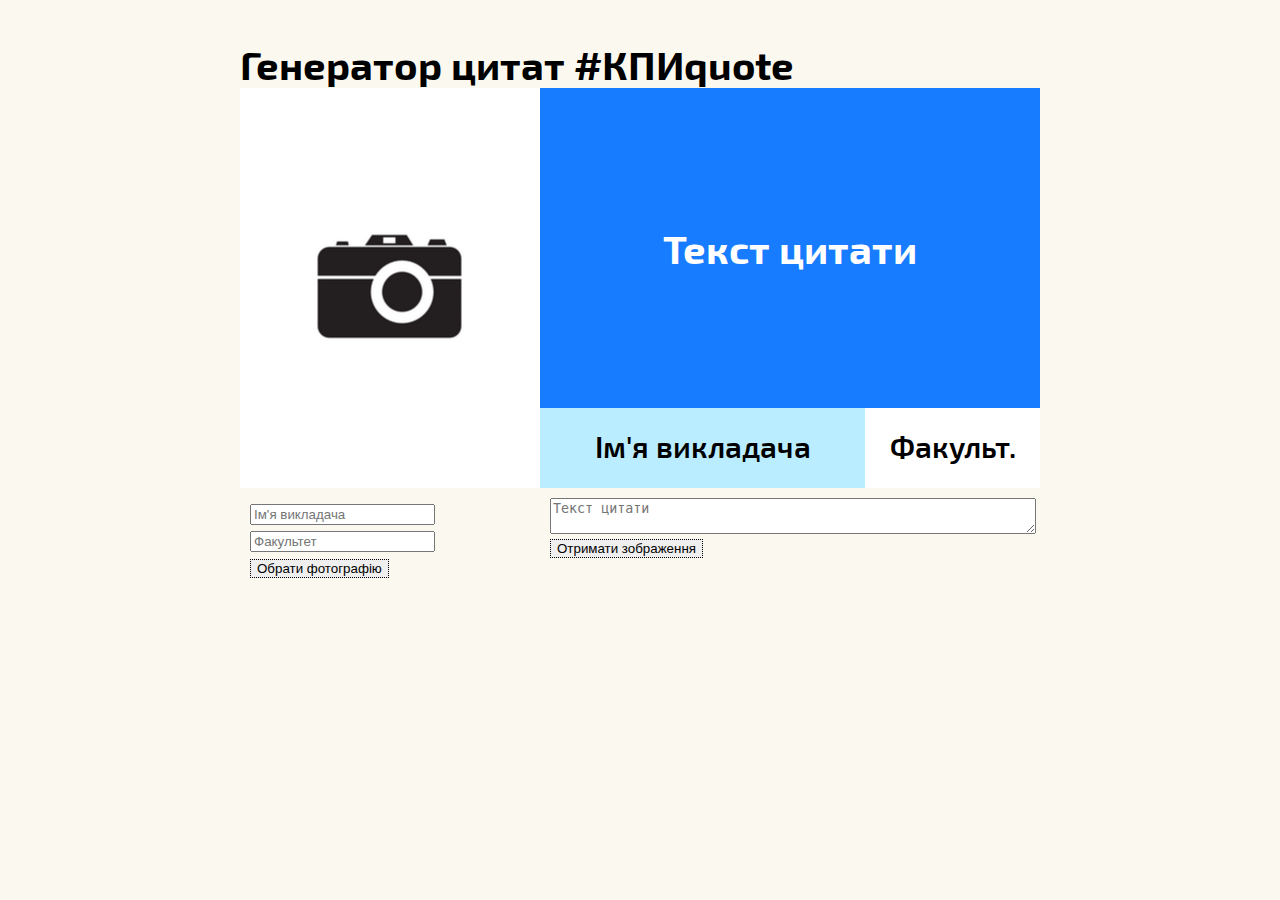
<file: index.html>
<!DOCTYPE html>
<html>
<head lang="en">
    <meta charset="UTF-8">
    <link rel="stylesheet" href="css/main.css">
    <link rel="stylesheet" href="css/form.css">
    <link rel="shortcut icon" href="favicon.ico">

    <!-- Put this script tag to the <head> of your page -->
    <script type="text/javascript" src="//vk.com/js/api/openapi.js?115"></script>

    <title>Генератор цитат #КПИquote</title>
</head>
<body>

<div id="main_container">
    <h1>Генератор цитат #КПИquote</h1>
    <div id="main_quote_container">
        <div class="absolute_pos" id="quote_photo">
            <p class="centered">
                <img id="tutor_img" src="img/photo.png" title="Фото" alt="Фото"/>
            </p>
        </div>

        <div id="zoom_buttons_container">
            <input type="button" class="button zoom_button absolute_pos" id="img_plus" value="+"/>
            <input type="button" class="button zoom_button absolute_pos" id="img_minus" value="-"/>
        </div>

        <div class="absolute_pos" id="quote_quote">
            <p id="quote_quote_text" class="text_container">Текст цитати</p>
        </div>

        <div id="quote_font_buttons_container">
            <input type="button" class="button zoom_button absolute_pos" id="quote_font_plus" value="+"/>
            <input type="button" class="button zoom_button absolute_pos" id="quote_font_minus" value="-"/>
        </div>

        <div class="absolute_pos" id="quote_tutorname">
            <p id="quote_tutorname_text" class="text_container">Ім'я викладача</p>
        </div>

        <div class="absolute_pos" id="quote_faculty">
            <p id="quote_faculty_text" class="text_container">Факульт.</p>
        </div>

    </div>

    <div id="input_form">

        <div id="input_left_div">
            <p><input id="input_tutorname" type="text" placeholder="Ім'я викладача"></p>
            <p><input id="input_faculty" type="text" placeholder="Факультет"></p>
            <input type="file" class="display-none" id="input_img"/>
            <!-- Style this button with type image or css whatever you wish -->
            <input type="button" id="browse-click" class="button" value="Обрати фотографію"/>
        </div>

        <div id="input_right_div">
            <textarea id="input_quote" placeholder="Текст цитати"></textarea></br>
            <input type="button" class="button" id="input_button" value="Отримати зображення" onclick="generateImage()"/>
            <a id="image_download" class="display-none" href="#">result</a>
        </div>
    </div>

    <!-- Put this div tag to the place, where the Comments block will be -->


</div>

    <script src="//ajax.googleapis.com/ajax/libs/jquery/1.10.2/jquery.min.js"></script>
    <script>window.jQuery || document.write('<script src="js/vendor/jquery-1.10.2.min.js"><\/script>')</script>
    <script src="js/vendor/html2canvas.js"></script>
    <script src="js/main.js"></script>
    <script src="js/handlers.js"></script>
    <script src="js/vendor/jquery-ui.js"></script>
    <!--<script src="js/vendor/jquery.fittext.js"></script>-->

    <script>
        (function(i,s,o,g,r,a,m){i['GoogleAnalyticsObject']=r;i[r]=i[r]||function(){
            (i[r].q=i[r].q||[]).push(arguments)},i[r].l=1*new Date();a=s.createElement(o),
                m=s.getElementsByTagName(o)[0];a.async=1;a.src=g;m.parentNode.insertBefore(a,m)
        })(window,document,'script','//www.google-analytics.com/analytics.js','ga');

        ga('create', 'UA-55769812-1', 'auto');
        ga('send', 'pageview');

    </script>


</body>


</html>
</file>
<file: css/main.css>
@font-face { font-family: Exo2; src: url('../font/Exo2-Regular.ttf'); }
@font-face { font-family: Exo2; font-weight: bold; src: url('../font/Exo2-Bold.ttf');}
/*@font-face { font-family: Exo2; font-style: italic; src: url('../font/Exo2-SemiBoldItalic.ttf');}*/
@font-face { font-family: Exo2; font-style: italic; src: url('../font/Exo2-SemiBold.ttf');}

html, body {
    font-family: "Exo2", "Clear Sans", "Helvetica Neue", Arial, sans-serif;
    background: #FAF8EF;
}

body {
    margin: 40px 0px;
}

h1 {
    font-size: 40px;
    font-weight: bold;
    margin: 0px;
    display: block;
}

#main_container {
    width: 800px;
    margin: 0px auto;
    /*border: 1px solid green;*/
}



.absolute_pos {
    /*border: 1px solid black;*/
    position: absolute;

    /*height: 50px;*/
    /*left: 350px;*/
    /*padding: 2px;*/
    /*top: 50px;*/
    /*font-family: Exo2, serif;*/
}

.text_container {
    text-align: center;
}

#quote_quote {
    height: 320px;
    width: 500px;

    left: 300px;
    top: 0px;

    padding: 0px;
    background: none repeat scroll 0 0 #177cff;
    font-size: 30px;
    font-weight: bold;
    color: white;
}

#quote_photo {
    height: 400px;
    width: 300px;

    left: 0px;
    top: 0px;

    padding: 0px;
    background: none repeat scroll 0 0 white;
    font-family: Exo2, serif;
    color:black;
    overflow: hidden;

}

#quote_tutorname {
    height: 80px;
    width: 325px;

    left: 300px;
    top: 320px;

    padding: 0px;
    background: none repeat scroll 0 0 #baedff;
    font-family: Exo2, serif;
    font-size: 30px;
    /*font-weight: bold;*/
    font-style: italic;
    color:black;
}

#quote_faculty {
    height: 80px;
    width: 175px;

    left: 625px;
    top: 320px;

    padding: 0px;
    background: none repeat scroll 0 0 white;
    font-family: Exo2, serif;
    font-size: 30px;
    /*font-weight: bold;*/
    font-style: italic;
    color:black;
}

#main_quote_container {
    position: relative;
    height: 400px;
    width: 800px;
    /*border: 1px solid black;*/
    overflow: hidden;

}

p.centered {
    margin: 0;
    /*background: yellow;*/
    position: absolute;
    top: 50%;
    left: 50%;
    margin-right: -50%;
    transform: translate(-50%, -50%);
    max-width: 100%;
    max-height: 100%;

    /*cursor: all-scroll;*/
}

#tutor_img {
    /*max-height: 100%;*/
    /*max-width: 100%;*/


    /*display: block;*/
    /*margin-left: auto;*/
    /*margin-right: auto;*/
}

p.text_container {
    position: absolute;
    /*border: 1px solid red;*/
    text-align: center;

    margin: 0;
}

#quote_quote_text {
    width: 460px;
    left: 0px;
    padding: 20px;

    position: relative;
    top: 50%;
    transform: translateY(-50%);

    text-align: center;
    font-size: 40px;
}

#quote_tutorname_text {
    height: 40px;
    width: 285px;

    left: 0px;
    top: 0px;

    padding: 20px;
}

#quote_faculty_text {
    height: 40px;
    width: 135px;

    left: 0px;
    top: 0px;

    padding: 20px;
}

#vk_comments {
    margin: 0 auto;
}
</file>
<file: css/form.css>
#input_form {
    position:relative;
    left: 0px;
    top: 0px;

    height: 100px;

    padding: 2px;
    /*border: 1px solid black;*/
}

/*label {*/
    /*width: 4em;*/
    /*float: left;*/
    /*text-align: right;*/
    /*margin-right: 0.5em;*/
    /*display: block*/
/*}*/

div {
    /*border: 1px solid black;*/
}

.button {
    border: 1px dotted;
}

.display-none {
    display: none;
}

#zoom_buttons_container {
    position: absolute;
    top: 5px;
    left: 270px;

    width: 24px;
    height: 47px;

    /*border: 1px solid green;*/
}

#quote_font_buttons_container {
    position: absolute;
    top:5px;
    left:770px;

    width:24px;
    height: 47px;
}

#input_left_div {
    position: absolute;
    top: 0px;
    left: 0px;

    width: 280px;
    padding: 10px;
}

#input_left_div p {
    margin: 5px 0px;
}

#input_right_div {
    position: absolute;
    top: 0px;
    left: 300px;

    width: 480px;
    padding: 10px;
}

.zoom_button {
    width: 24px;
    height: 20px;
}

#img_plus {
    top: 1px;
}

#img_minus {
    top: 27px;
}

#quote_font_plus {
    top: 1px;
}

#quote_font_minus {
    top: 27px;
}

#input_quote {
    width: 480px;
}
</file>
